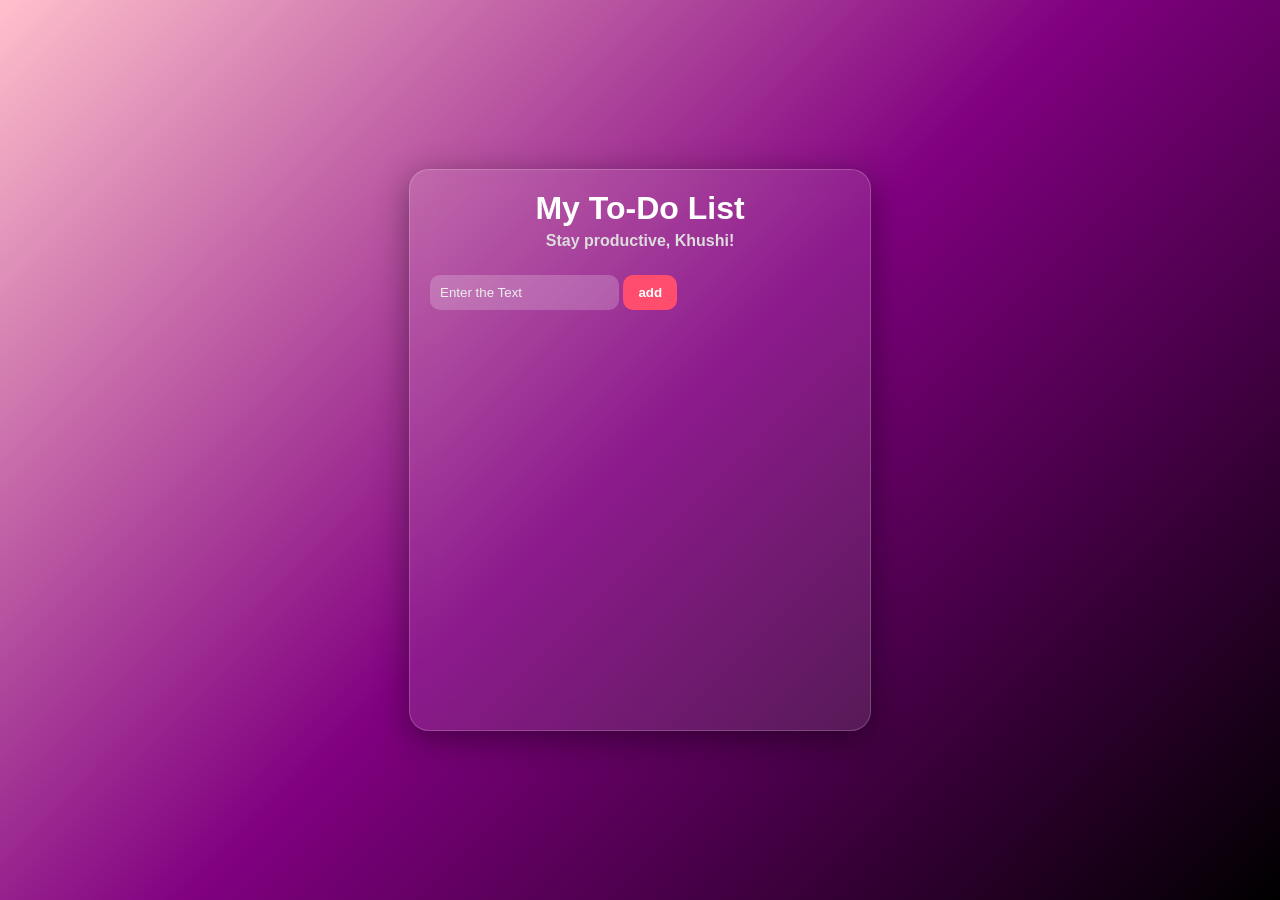
<file: index.html>
<!DOCTYPE html>
<html lang="en">

<head>
    <meta charset="UTF-8">
    <meta name="viewport" content="width=device-width, initial-scale=1.0">
    <title>T0-Do-List</title>
    <link rel="stylesheet" href="style.css">
</head>

<body>
    <div class="main">
        <div class="head">
            <h1>My To-Do List</h1>
            <h4>Stay productive, Khushi! </h4>
        </div>
        <div class="textarea">
            <form>
                <input type="text" placeholder="Enter the Text" id="text">
                <button id="add">add</button>
            </form>
        </div>
        <div class="container"></div>
    </div>
    <script src="script.js"></script>
</body>

</html>
</file>
<file: style.css>
body {
    margin: 0;
    height: 100vh;
    display: flex;
    justify-content: center;
    align-items: center;
    font-family: Arial, Helvetica, sans-serif;

    background: linear-gradient(135deg, pink, purple, black)
}



.main {
    width: 420px;
    height: 520px;
    padding: 20px;
    border-radius: 20px;

    background: #ffffff1a;
    backdrop-filter: blur(12px);
    -webkit-backdrop-filter: blur(12px);

    border: 1px solid rgba(255, 255, 255, 0.2);

    color: white;

    box-shadow: 0 8px 32px rgba(0, 0, 0, 0.4);

    display: flex;
    flex-direction: column;
}



.head {
    text-align: center;
    margin-bottom: 15px;
}

.head h1 {
    margin: 0;
}

.head h4 {
    margin: 5px 0 10px;
    color: #ddd;
}



.textarea {
    display: flex;
    gap: 10px;
    margin-bottom: 15px;
}

#text {
    flex: 1;
    padding: 10px;
    border-radius: 10px;
    border: none;

    background: rgba(255, 255, 255, 0.2);
    color: white;
}

#text::placeholder {
    color: #eee;
}

#text:focus {
    outline: none;
}



#add {
    padding: 10px 15px;
    border: none;
    border-radius: 10px;

    background: #ff4d6d;
    color: white;

    cursor: pointer;
    font-weight: bold;
}

#add:hover {
    background: #ff2e55;
}



.container {
    display: flex;
    flex-direction: column;
    gap: 10px;
    overflow-y: auto;
}



.todo {
    display: flex;
    align-items: center;
    justify-content: space-between;

    padding: 10px;

    background: rgba(255, 255, 255, 0.15);

    border-radius: 10px;

    backdrop-filter: blur(5px);

    box-shadow: 0 4px 10px rgba(0, 0, 0, 0.3);
}



.todo h5 {
    height: 30px;
    width: 10px;
    flex: 1;
    margin: 10px;
    font-size: 14px;
    overflow: hidden;
    overflow-y: scroll;
}



.completed{
    text-decoration: line-through;
    opacity: 0.6;
}



#edit {
    margin-left: 5px;
    background: #4cc9f0;
    color: white;
    border: none;
    padding: 5px 10px;
    border-radius: 6px;
    cursor: pointer;
}

#edit:hover {
    background: #3aaed8;
}

#del {
    background: #ff4d6d;
    color: white;
    border: none;
    padding: 5px 10px;
    border-radius: 6px;
    cursor: pointer;
}

#del:hover {
    background: #ff2e55;
}


.hide {
    display: none;
}
</file>
<file: to-do.css>
body {
    margin: 0;
    height: 100vh;
    display: flex;
    justify-content: center;
    align-items: center;
    font-family: Arial, Helvetica, sans-serif;

    background: linear-gradient(135deg, pink, purple, black)
}



.main {
    width: 420px;
    height: 520px;
    padding: 20px;
    border-radius: 20px;

    background: #ffffff1a;
    backdrop-filter: blur(12px);
    -webkit-backdrop-filter: blur(12px);

    border: 1px solid rgba(255, 255, 255, 0.2);

    color: white;

    box-shadow: 0 8px 32px rgba(0, 0, 0, 0.4);

    display: flex;
    flex-direction: column;
}



.head {
    text-align: center;
    margin-bottom: 15px;
}

.head h1 {
    margin: 0;
}

.head h4 {
    margin: 5px 0 10px;
    color: #ddd;
}



.textarea {
    display: flex;
    gap: 10px;
    margin-bottom: 15px;
}

#text {
    flex: 1;
    padding: 10px;
    border-radius: 10px;
    border: none;

    background: rgba(255, 255, 255, 0.2);
    color: white;
}

#text::placeholder {
    color: #eee;
}

#text:focus {
    outline: none;
}



#add {
    padding: 10px 15px;
    border: none;
    border-radius: 10px;

    background: #ff4d6d;
    color: white;

    cursor: pointer;
    font-weight: bold;
}

#add:hover {
    background: #ff2e55;
}



.container {
    display: flex;
    flex-direction: column;
    gap: 10px;
    overflow-y: auto;
}



.todo {
    display: flex;
    align-items: center;
    justify-content: space-between;

    padding: 10px;

    background: rgba(255, 255, 255, 0.15);

    border-radius: 10px;

    backdrop-filter: blur(5px);

    box-shadow: 0 4px 10px rgba(0, 0, 0, 0.3);
}



.todo h5 {
    height: 30px;
    width:10px;
    flex: 1;
    margin: 10px;
    font-size: 14px;
    overflow: hidden;
    overflow-y: scroll;
}



.completed {
    text-decoration: line-through;
    opacity: 0.6;
}



#edit {
    margin-left: 5px;
    background: #4cc9f0;
    color: white;
    border: none;
    padding: 5px 10px;
    border-radius: 6px;
    cursor: pointer;
}

#edit:hover {
    background: #3aaed8;
}

#del {
    background: #ff4d6d;
    color: white;
    border: none;
    padding: 5px 10px;
    border-radius: 6px;
    cursor: pointer;
}

#del:hover {
    background: #ff2e55;
}


.hide {
    display: none;
}
</file>
